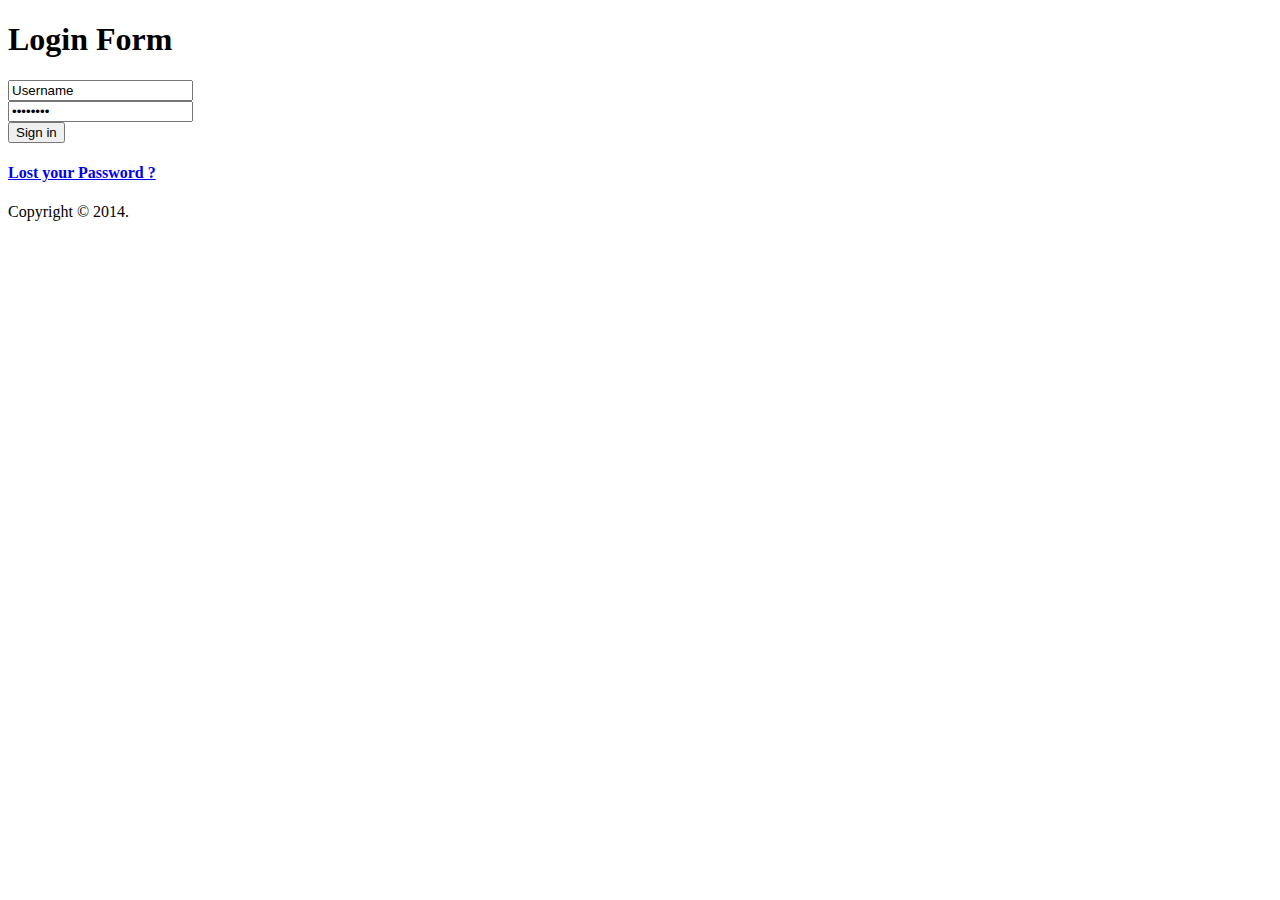
<file: src/main/resources/static/index.html>
<!DOCTYPE HTML>
<html>
<head>
<title>Purple_loginform Website Template | Home :: w3layouts</title>
<link href="css/style.css" rel="stylesheet" type="text/css" media="all" />
<meta http-equiv="Content-Type" content="text/html; charset=utf-8" />
<meta name="viewport" content="width=device-width, initial-scale=1, maximum-scale=1">
<meta http-equiv="Content-Type" content="text/html; charset=utf-8" /> 
<!-- -->
<script>var __links = document.querySelectorAll('a');function __linkClick(e) { parent.window.postMessage(this.href, '*');} ;for (var i = 0, l = __links.length; i < l; i++) {if ( __links[i].getAttribute('data-t') == '_blank' ) { __links[i].addEventListener('click', __linkClick, false);}}</script>
<script src="js/jquery.min.js"></script>
<script>$(document).ready(function(c) {
	$('.alert-close').on('click', function(c){
		$('.message').fadeOut('slow', function(c){
	  		$('.message').remove();
		});
	});	  
});
</script>
</head>
<body>
<!-- contact-form -->	
<div class="message warning">
<div class="inset">
	<div class="login-head">
		<h1>Login Form</h1>
		 <div class="alert-close"> </div> 			
	</div>
		<form action="/login" method="get">
			<li>
				<input type="text" class="text" value="Username" name="username" onfocus="this.value = '';" onblur="if (this.value == '') {this.value = 'Username';}"><a href="#" class=" icon user"></a>
			</li>
				<div class="clear"> </div>
			<li>
				<input type="password" value="Password" name="password" onfocus="this.value = '';" onblur="if (this.value == '') {this.value = 'Password';}"> <a href="#" class="icon lock"></a>
			</li>
			<div class="clear"> </div>
			<div class="submit">
				<input type="submit" onclick="myFunction()" value="Sign in" >
				<h4><a href="#">Lost your Password ?</a></h4>
						  <div class="clear">  </div>	
			</div>
				
		</form>
		</div>					
	</div>
	</div>
	<div class="clear"> </div>
<!--- footer --->
<div class="footer">
	<p>Copyright &copy; 2014.</p>
</div>

</body>
</html>
</file>
<file: src/main/resources/static/css/style.css>
@charset "utf-8";
.layui-tab-title{
	left: 200px
}
.layui-layout-admin .layui-body{
	top: 120px;
}
.layui-tab{
	overflow: hidden;
}
</file>
